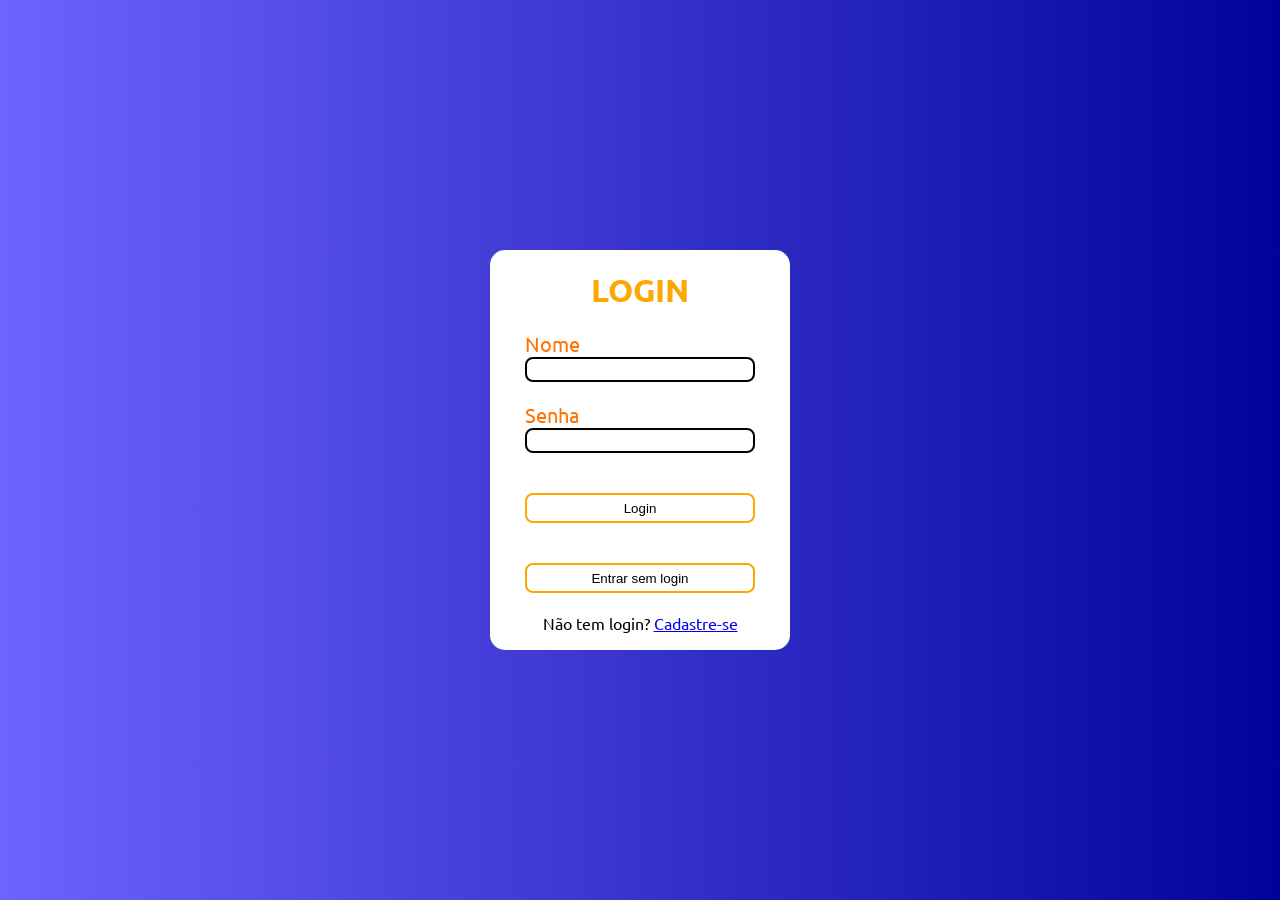
<file: index.html>
<!doctype html>
<html lang="pt-br">
  <head>
    <meta charset="UTF-8" />
    <meta name="viewport" content="width=device-width, initial-scale=1.0" />
    <title>Login</title>
    <link rel="stylesheet" href="login.css" />
    <link rel="preconnect" href="https://fonts.googleapis.com" />
    <link rel="preconnect" href="https://fonts.gstatic.com" crossorigin />
    <link
      href="https://fonts.googleapis.com/css2?family=Allkin&family=Ubuntu:ital,wght@0,300;0,400;0,500;0,700;1,300;1,400;1,500;1,700&display=swap"
      rel="stylesheet"
    />
  </head>
  <body>
    <div class="alincont">
      <div class="container">
        <form action="">
          <h1>LOGIN</h1>
          <br />
          <label for="nm">Nome</label>
          <br />
          <input type="text" name="nm" id="nm" />
          <br /><br />
          <label for="sn">Senha</label>
          <br />
          <input type="password" name="sn" id="sn" />
          <br /><br /><br />
          <div class="cf-turnstile" data-sitekey="AdDKvo2IJd0q09WcQOf9LJzDpxqyh6Gg6htE3yyQ"></div>
          <button id="bot">Login</button>
          <br />
          <br />
          <br />
          <button id="bot2">Entrar sem login</button>
          <br />
          <br />
          <div class="cadastro">
            Não tem login? <a href="cadastro.html" target="_blank">Cadastre-se</a>
            <br />
          </div>
          <div id="erro">Nome ou senha incorretos</div>
        </form>
      </div>
    </div>
    <script src="login.js"></script>
    <script src="https://challenges.cloudflare.com/turnstile/v0/api.js" async defer></script>
  </body>
</html>
</file>
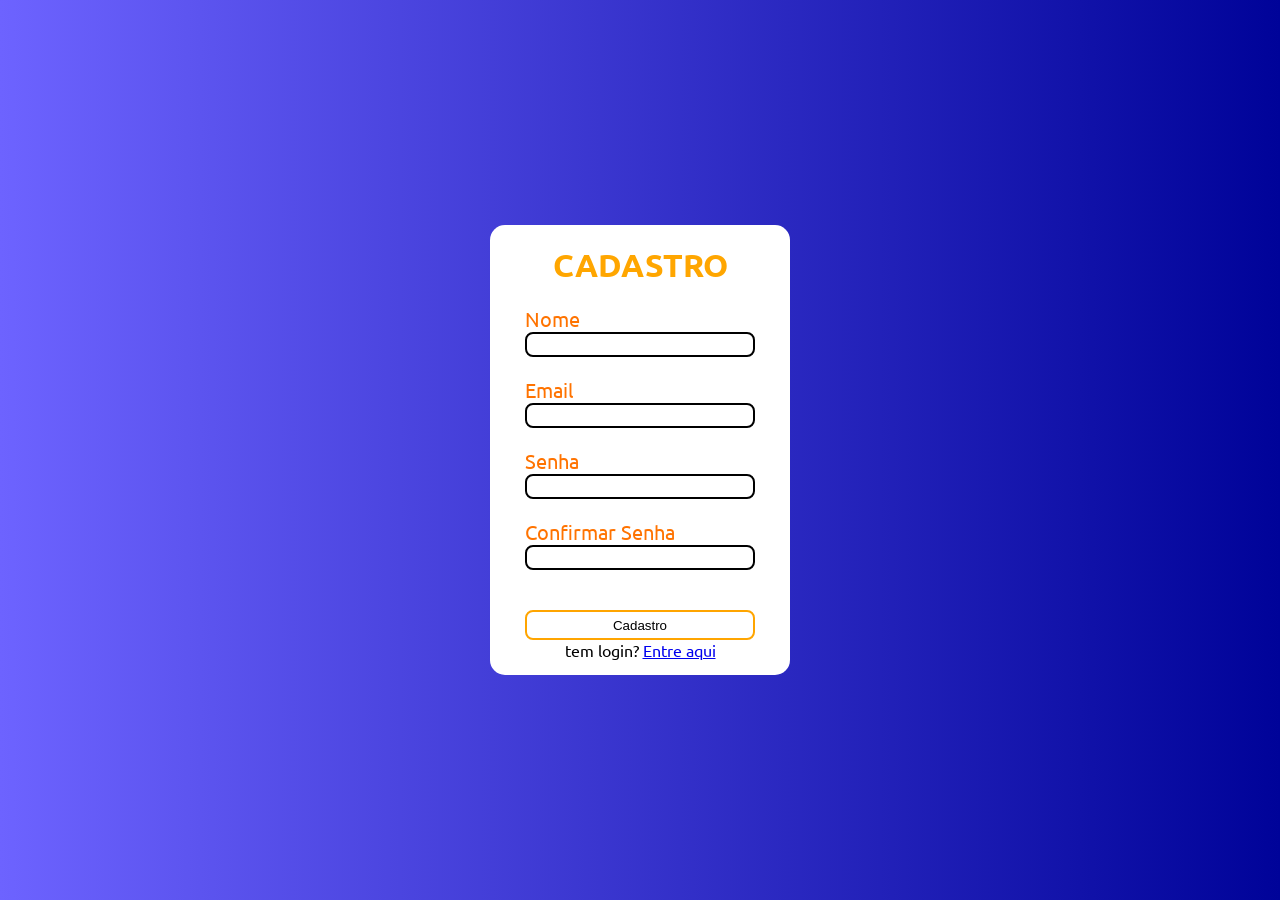
<file: cadastro.html>
<!doctype html>
<html lang="pt-br">
  <head>
    <meta charset="UTF-8" />
    <meta name="viewport" content="width=device-width, initial-scale=1.0" />
    <title>Cadastro</title>
    <link rel="stylesheet" href="cadastro.css" />
    <link rel="preconnect" href="https://fonts.googleapis.com" />
    <link rel="preconnect" href="https://fonts.gstatic.com" crossorigin />
    <link
      href="https://fonts.googleapis.com/css2?family=Allkin&family=Ubuntu:ital,wght@0,300;0,400;0,500;0,700;1,300;1,400;1,500;1,700&display=swap"
      rel="stylesheet"
    />
  </head>
  <body>
    <div class="alincont">
      <div class="container">
        <form action="">
          <h1>CADASTRO</h1>
          <br />
          <label for="nm">Nome</label>
          <br />
          <input type="text" name="nm" id="nm" />
          <br /><br />
          <label for="email">Email</label>
          <br />
          <input type="email" name="email" id="email" />
          <br /><br />
          <label for="sn">Senha</label>
          <br />
          <input type="password" name="sn" id="sn" />
          <br><br>  
          <label for="csn">Confirmar Senha</label>
          <br>  
          <input type="password" name="csn" id="csn" />
          <br><br><br>
          <div class="cf-turnstile" data-sitekey="AdDKvo2IJd0q09WcQOf9LJzDpxqyh6Gg6htE3yyQ"></div>
          <button id="bot">Cadastro</button>
          <div class="cadastro">
            tem login? <a href="index.html" target="_blank">Entre aqui</a>
            <br />
          </div>
          <div id="erro">Nome ou senha incorretos</div>
        </form>
      </div>
    </div>
    <script src="cadastro.js"></script>
    <script src="telainicio.js"></script>
    <!-- <script src="https://challenges.cloudflare.com/turnstile/v0/api.js" async defer></script> -->
  </body>
</html>
</file>
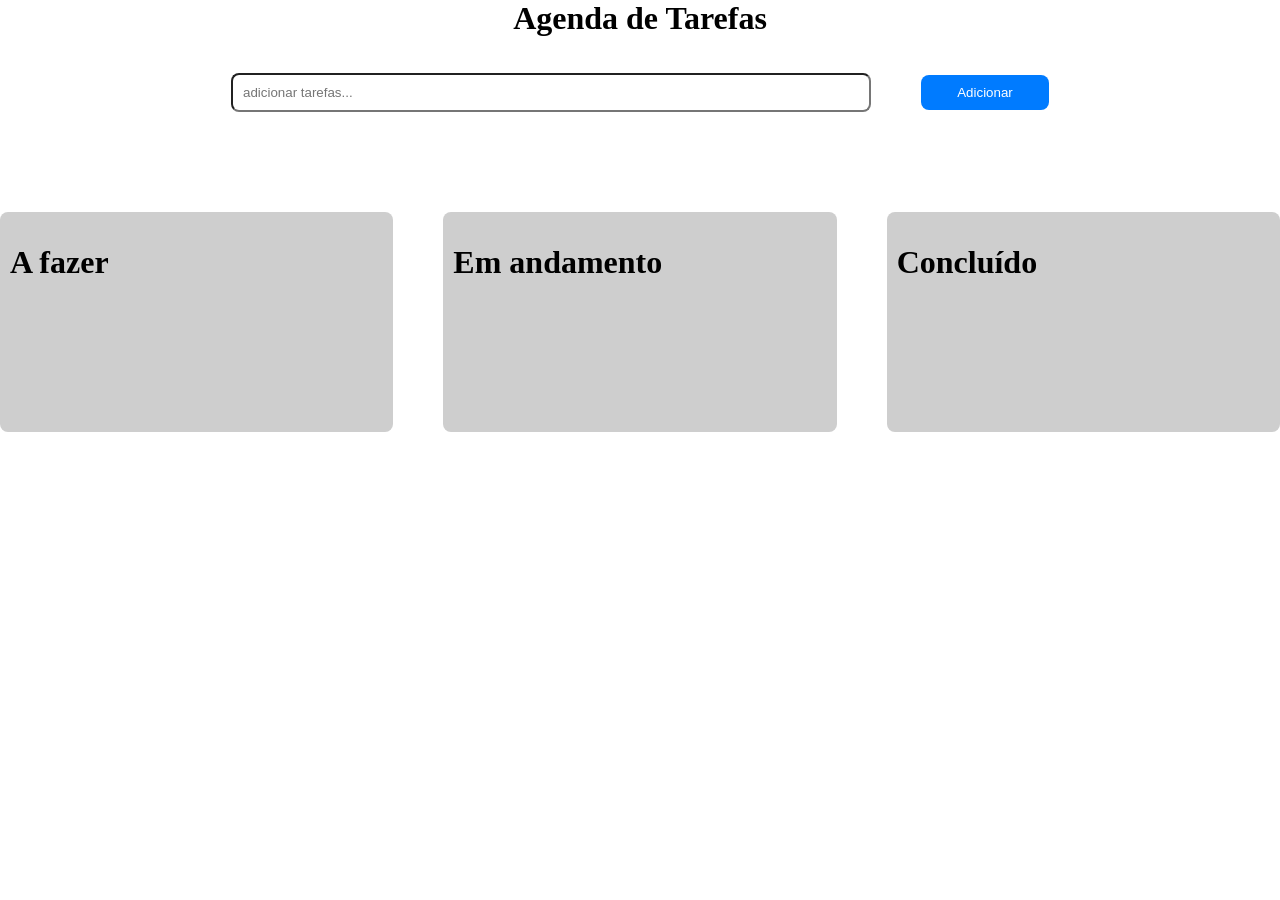
<file: telainicio.html>
<!DOCTYPE html>
<html lang="pt-br">
<head>
    <meta charset="UTF-8">
    <meta name="viewport" content="width=device-width, initial-scale=1.0">
    <title>agenda de tarefas</title>
    <link rel="stylesheet" href="telainicio.css">
</head>
<body>
    <h1>Agenda de Tarefas</h1>
    <br><br>
    <div class="alingcont">
    <input type="text" id="add" placeholder="adicionar tarefas...">
    <button id="addbtn">Adicionar</button>
    </div>
    <br><br><br><br><br>
    <div class="alingquadrinhos">
    <div class="quadrinhos"><h1>A fazer</h1>
     <div class="dentrodoquadrinho" id="colocar"></div>
    </div>

    
    <div class="quadrinhos"><h1>Em andamento</h1>
     <div class="dentrodoquadrinho" id="andamento"></div>
    </div>

    <div class="quadrinhos"><h1>Concluído</h1>
     <div class="dentrodoquadrinho" id="concluido"></div>
    </div>
    </div>
    <script src="telainicio.js"></script>
</body>
</html>
</file>
<file: login.css>
* {
  margin: 0;
  padding: 0;
  box-sizing: border-box;
}

body {
  background: linear-gradient(to right, #6d63ff, #000399);
  font-family: 'Ubuntu', sans-serif;
}

.alincont {
  display: flex;
  justify-content: center;
  align-items: center;
  height: 100vh;
}

.container {
  display: flex;
  justify-content: center;
  width: 300px;
  height: 400px;
  background-color: rgb(255, 255, 255);
  border-radius: 15px;
  gap: 30px;
}

h1 {
  display: flex;
  justify-content: center;
  color: rgb(255, 166, 0);
  margin-top: 20px;
}

label {
  font-size: 20px;
  color: rgb(255, 115, 0);
}

input {
  border-radius: 0.5rem;
  border: rgb(0, 0, 0) 2px solid;
  color: rgb(0, 0, 0);
  transition: 1s;
  padding: 3px;
  width: 230px;
}

input:focus {
  border: rgb(255, 179, 0) 2px solid;
  outline: none;
}

button {
  width: 230px;
  height: 30px;
  border-radius: 0.5rem;
  background-color: rgb(255, 255, 255);
  border: 2px solid orange;
  color: rgb(0, 0, 0);
  transition: 0.5s;
  cursor: pointer;
}

button:hover {
  background-color: orange;
}

u {
  color: blue;
}

.cadastro {
  text-align: center;
}

#erro {
  display: none;
  text-align: center;
}
</file>
<file: cadastro.css>
* {
  margin: 0;
  padding: 0;
  box-sizing: border-box;
}

body {
  background: linear-gradient(to right, #6d63ff, #000399);
  font-family: 'Ubuntu', sans-serif;
}

.alincont {
  display: flex;
  justify-content: center;
  align-items: center;
  height: 100vh;
}

.container {
  display: flex;
  justify-content: center;
  width: 300px;
  height: 450px;
  background-color: rgb(255, 255, 255);
  border-radius: 15px;
  gap: 30px;
}

h1 {
  display: flex;
  justify-content: center;
  color: rgb(255, 166, 0);
  margin-top: 20px;
}

label {
  font-size: 20px;
  color: rgb(255, 115, 0);
}

input {
  border-radius: 0.5rem;
  border: rgb(0, 0, 0) 2px solid;
  color: rgb(0, 0, 0);
  transition: 1s;
  padding: 3px;
  width: 230px;
}

input:focus {
  border: rgb(255, 179, 0) 2px solid;
  outline: none;
}

button {
  width: 230px;
  height: 30px;
  border-radius: 0.5rem;
  background-color: rgb(255, 255, 255);
  border: 2px solid orange;
  color: rgb(0, 0, 0);
  transition: 0.5s;
  cursor: pointer;
}

button:hover {
  background-color: orange;
}

u {
  color: blue;
}

.cadastro {
  text-align: center;
}

#erro {
  display: none;
  text-align: center;
}
</file>
<file: telainicio.css>
*{
    margin: 0;
    padding: 0;
    box-sizing: border-box;
}

.alingcont{
    display: flex;
    align-items: center;
    justify-content: center;
    gap: 50px;
}

input{
    width: 50%;
    padding: 10px;
    margin-bottom: 10px;
    border-radius: 0.5rem;
}


.conts{
width: 25%;
height: 25%;
background-color: #fff;
border-radius: 5px solid black;
}

h1{
    text-align: center;
}

button{
    width: 10%;
    padding: 10px;
    background-color: #007bff;
    color: #fff;
    border: black;
    border-radius: 0.5rem;
    cursor: pointer;
    margin-bottom: 10px;

}


.alingquadrinhos{
    display: flex;
    align-items: center;
    justify-content: center;
    gap: 50px;
}


.quadrinhos{
    display: flex;
    justify-content: center;
    flex-direction: column;
    align-items: flex-start;
    padding-bottom: 130px;
    width: min(50%, 400px) ;
    min-height: 220px;
    max-height: 1000px;
    border-radius: 0.5rem ;
    background-color: rgb(206, 206, 206);
    text-align: center;
    padding-left: 10px;
    padding-top: 10px;
} 



.tarefa {
    display: flex;
    justify-content: space-between;
    align-items: center;
    background-color: white;
    padding: 10px;
    margin: 8px;
    border-radius: 8px;
    min-width: 365px;
}

.tarefa button {
    background: red;
    color: white;
    border: none;
    border-radius: 5px;
    cursor: pointer;
    width: 40px;
    height: 40px;
}
</file>
